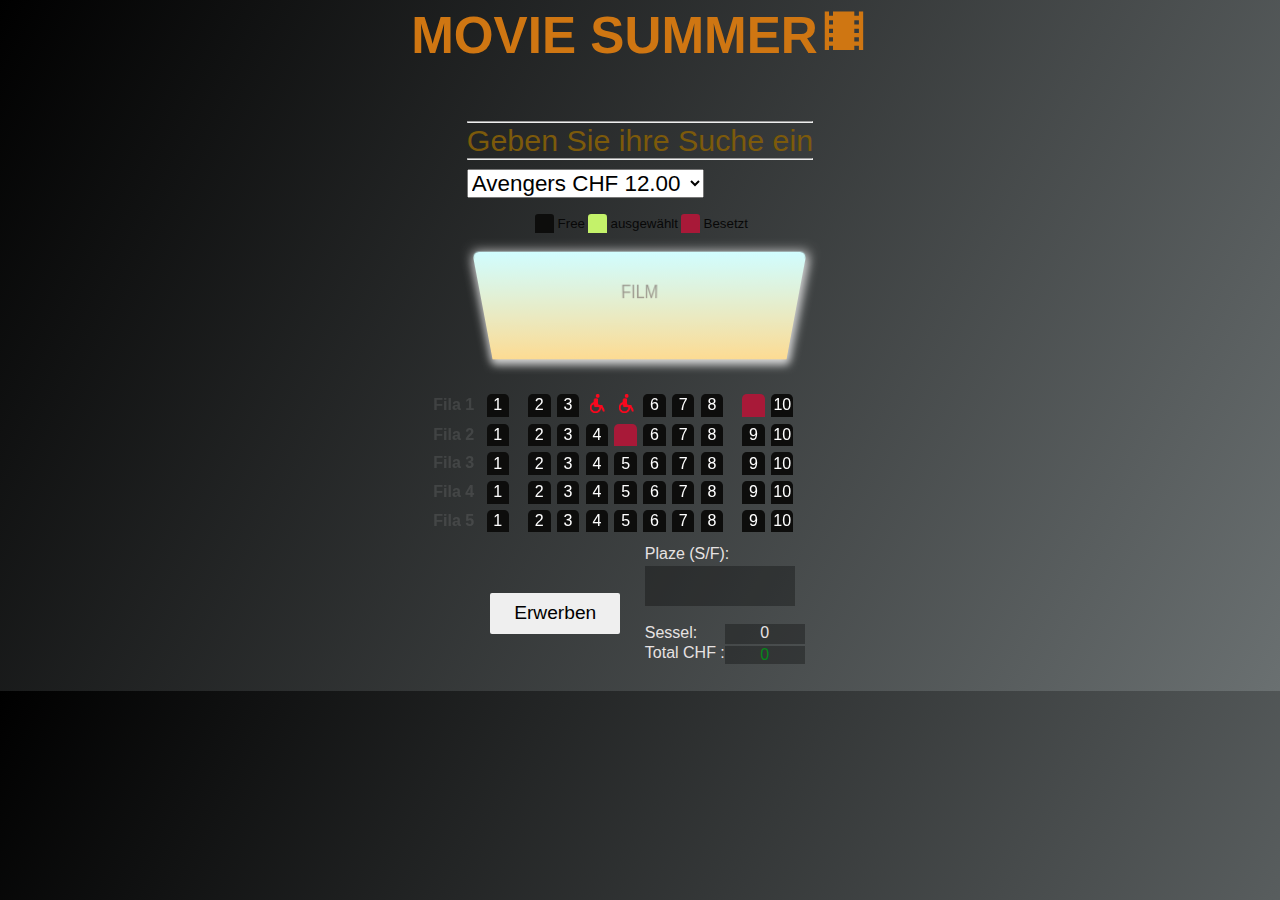
<file: movie-star-distribute/reservation/indexreservation.html>
<!DOCTYPE html>
<html lang="en">

<head>
  <meta charset="UTF-8" />
  <meta name="viewport" content="width=device-width, initial-scale=1.0" />
  <meta http-equiv="X-UA-Compatible" content="ie=edge" />
  <link href='https://unpkg.com/boxicons@2.1.2/css/boxicons.min.css' rel='stylesheet'>
  

  <title>MOVIE KINO </title>


  <link rel="stylesheet" href="css/main.css" />

  <link rel="icon" type="image/png" href="img/movie-film-2-120-317376.png">

  
</head>
<header>
  <dic class="container">
       <nav>
        <a href="../index.html" class="logo" title="Movie star landing page">
          <p class="logo"> <h1>MOVIE SUMMER<i class='bx bxs-film'></i></p></h1>
          
        </a>
      </nav>
  </dic>
  
  </header>
<main>
<body>
  <hr class="content">
   <label class="title" for="">Geben Sie ihre Suche ein</label> <br>
<hr>
     <select name="" id="film">
      <option value="12"> Avengers <span class="price"> CHF 12.00</span></option>
      <option value="11">Sonic <span class="price"> CHF 11.00</span></option>
      <option value="13">Scream <span class="price"> CHF 13.00</span></option>
      <option value="14">Marry me  <span class="price"> CHF 14.00</span></option>
      <option value="16">Elvis <span class="price"> CHF 16.00</span></option>
      <option value="22">Encanto<span class="price"> CHF 22.00</span></option>
      <option value="33">Lost City <span class="price"> CHF 33.00</span></option>
      <option value="10">Immenhof<span class="price"> CHF 10.00</span></option>
      <option value="12">Top Gun <span class="price"> CHF 12.00</span></option>
      <option value="9">Northman <span class="price"> CHF 9.00</span></option>
      <option value="8">Dog <span class="price"> CHF 9.00</span></option>
      <option value="7">Chroma<span class="price"> CHF 9.00</span></option>
      <option value="6">Minions <span class="price"> CHF 9.00</span></option>
     
     </select>
    </main>
  </div>


  <div class="cinemaInfo">
    <div class="seat info"></div>
    <small>Free</small>


    <div class="seat info selezionata"></div>
    <small>ausgewählt</small>


    <div class="seat info occupata"></div>
    <small>Besetzt</small>
  </div>

  <div class="theatre">
    <div class="screenArea"><span> FILM</span></div>
    <div class="theatreRows">
      <div class="row" id="1">
        <div class="rowNumb" id="1"></div>
        <div class="sedia" id="1"></div>
        <div class="sedia" id="2"></div>
        <div class="sedia" id="3"></div>
        <div class="seatwheelChair" id="4"><img class="wheelChair" src="img/icons8-wheelchair-52.png" alt=""></div>
        <div class="seatwheelChair" id="4"><img class="wheelChair" src="img/icons8-wheelchair-52.png" alt=""></div>
        <div class="sedia" id="6"></div>
        <div class="sedia" id="7"></div>
        <div class="sedia" id="8"></div>
        <div class="sedia occupata" id="9"></div>
        <div class="sedia" id="10"></div>
      </div>
      <div class="row" id="2">
        <div class="rowNumb" id="2"></div>
        <div class="sedia" id="1"></div>
        <div class="sedia" id="2"></div>
        <div class="sedia" id="3"></div>
        <div class="sedia" id="4"></div>
        <div class="sedia occupata" id="5"></div>
        <div class="sedia" id="6"></div>
        <div class="sedia" id="7"></div>
        <div class="sedia" id="8"></div>
        <div class="sedia" id="9"></div>
        <div class="sedia" id="10"></div>
      </div>
      <div class="row" id="3">
        <div class="rowNumb" id="3"></div>
        <div class="sedia" id="1"></div>
        <div class="sedia" id="2"></div>
        <div class="sedia" id="3"></div>
        <div class="sedia" id="4"></div>
        <div class="sedia" id="5"></div>
        <div class="sedia" id="6"></div>
        <div class="sedia" id="7"></div>
        <div class="sedia" id="8"></div>
        <div class="sedia" id="9"></div>
        <div class="sedia" id="10"></div>
      </div>
      <div class="row" id="4">
        <div class="rowNumb" id="4"></div>
        <div class="sedia" id="1"></div>
        <div class="sedia" id="2"></div>
        <div class="sedia" id="3"></div>
        <div class="sedia" id="4"></div>
        <div class="sedia" id="5"></div>
        <div class="sedia" id="6"></div>
        <div class="sedia" id="7"></div>
        <div class="sedia" id="8"></div>
        <div class="sedia" id="9"></div>
        <div class="sedia" id="10"></div>
      </div>
      <div class="row" id="5">
        <div class="rowNumb" id="5"></div>
        <div class="sedia" id="1"></div>
        <div class="sedia" id="2"></div>
        <div class="sedia" id="3"></div>
        <div class="sedia" id="4"></div>
        <div class="sedia" id="5"></div>
        <div class="sedia" id="6"></div>
        <div class="sedia" id="7"></div>
        <div class="sedia" id="8"></div>
        <div class="sedia" id="9"></div>
        <div class="sedia" id="10"></div>
      </div>
    </div>
  </div>

  <div class="checkout">
    <div class="checkOutAreaOne">
      <span> Plaze (S/F):</span>
      <div class="postoS"></div>
      <br>
      <div class="checkoutTotal">
        <span> Sessel:</span> <span class="sedieTotale"> 0 </span>
        <span> Total CHF : </span> <span class="costo"> 0 </span>
      </div>

      <br>
    </div>

    <div class="checkOutAreaTwo">
      <!-- BACKEND ROUTE -->
      <form action="https://YOURSITE.COM/CREDITCARDCHECKOUT" method="POST">
        <script src="https://checkout.stripe.com/checkout.js" class="stripe-button" data-key="pk_test_YOURSTRIPEKEY"
          data-amount="0" data-name="test" data-description="Sito Web Veloce"
          data-image="../movie-star-ditribute/images/3d.jpg" data-locale="auto" data-currency="chf">
        </script>
        <script>
          // Hide default stripe button
          document.getElementsByClassName('stripe-button-el')[0].style.display = 'none';
        </script>


        <button type="submit" class="btnAcquista">Erwerben</button>

      </form>


    </div>
  </div>


  <script src="js/main.js"></script>

</body>

</html>
</file>
<file: movie-star-distribute/reservation/css/main.css>
@import url("https://fonts.googleapis.com/css?family=Sigmar+One&display=swap");

button:hover{
  background-color: rgb(235, 234, 223);
   <!-- cuando se pasa sobre el boton el color cambia -->
}



.color-acento{ color:rgb(115, 115, 43); }

header{

  
}


header .logo{
  margin: auto;
  padding: 80px 80;
  font-weight: bold;
  color: rgb(207, 118, 18);
  font-size: 1.6em;

}

header .container{
  display: flex;
  flex-direction: row;
  align-items: right;
}

header nav{
  display: flex;
  flex-direction: row;
  text-align: center;
  padding-bottom: 25px;
}

header a{
  padding: 5px 12px;
  text-decoration: none;
  font-weight: bold;
  color: rgb(235, 219, 219);
}

header a:hover{
  color: rgb(237, 218, 18);
}

:root {
  --back-color: linear-gradient(120deg, rgb(0, 0, 0) 0%, #6a7071 100%);
  --main-color: rgb(124, 90, 11);
  --main-seat: rgb(13, 13, 12);
  --main-selected: rgb(196, 242, 106);
  --main-occupata: rgb(168, 25, 56);
}

* {
  font-family: 'Roboto', sans-serif, cursive;
  margin: 0;
  margin: 0;
  padding: 0;
  box-sizing: border-box;
}

body {
  display: flex;
  flex-direction: column;
  justify-content: center;
  align-items: center;
  height: 100%;
  width: auto;
  background: var(--back-color);
}

.content {
  display: flex;
  flex-direction: column;
  justify-content: center;
  align-items: center;
  margin-top: 1.6rem;
}

.cinemaInfo {
  display: flex;
  justify-content: space-between;
  align-items: center;
  color: #080808;
}

.content select {
  padding: 0 1rem;
  --moz--appearance: none;
  --webkit--appearance: none;
  appearance: none;
  border: 0;
  border-radius: 3px;

  outline: none;
}

select#film {
  font-size: 1.4rem;
  margin: 0.6rem 0;
}

.content select option {
  font-size: 1.1rem;
  padding: 0 1rem;
}

label.title {
  font-size: 1.9rem;
  color: var(--main-color);
}

.seat.info {
  display: flex;
  flex-direction: column;
  justify-content: center;
  align-items: center;

  font-family: sans-serif;
  color: #ffffff;

  background: var(--main-seat);
  height: 1.2rem;
  width: 1.2rem;
  margin: 0.4rem 0.2rem;
  border-top-left-radius: 0.2em;
  border-top-right-radius: 0.2em;
  cursor: pointer;
  transition: all 0.5s linear;
}

.sedia {
  display: flex;
  flex-direction: column;
  justify-content: center;
  align-items: center;

  font-family: sans-serif;
  color: #ffffff;

  background: var(--main-seat);
  height: 1.4rem;
  width: 1.4rem;
  margin: 0.2rem;
  padding: 0.2rem;
  border-top-left-radius: 0.3em;
  border-top-right-radius: 0.3em;
  cursor: pointer;
  perspective: 100px;
  transition: all 0.5s linear;
}

.sedia:not(.occupata):hover {
  background: rgb(12, 12, 12);
  transform: scale(1.1);
}

.seat.info:hover {
  cursor: default;
  transform: scale(1.1);
}

.sedia.selezionata {
  background: var(--main-selected);
}

.sedia.occupata {
  background: var(--main-occupata);
  cursor: default;
}

.seat.info.occupata {
  background: var(--main-occupata);
  cursor: default;
}

.seat.info.selezionata {
  background: var(--main-selected);
  cursor: default;
}

.sedia:nth-of-type(2) {
  margin-right: 1rem;
}

.sedia:nth-last-of-type(2) {
  margin-left: 1rem;
}

.screenArea {
  background: linear-gradient(to top, #fddb92 0%, #d1fdff 100%);
  height: 100px;
  width: 100%;
  margin: 0.8rem 0;
  transform: rotateX(-10deg);
  box-shadow: 1px 3px 10px 3px rgba(255, 255, 255, 0.8);
  border-top-left-radius: 6px;
  border-top-right-radius: 6px;
  text-align: center;
  -webkit-transform: rotateX(-15deg);
  -moz-transform: rotateX(-10deg);
  -ms-transform: rotateX(-10deg);
  -o-transform: rotateX(-10deg);
}

.screenArea span {
  display: flex;
  flex-direction: column;
  align-items: center;
  justify-content: center;
  height: 70px;
  color: rgba(105, 84, 84, 0.556);
}

.theatre {
  margin-top: 0.4rem;
  perspective: 200px;
}

div.row {
  display: flex;
  position: relative;
}

div.theatreRows {
  margin-top: 2rem;
}

.rowNumb {
  font-family: sans-serif;
  font-weight: 600;
  text-decoration: none;
  opacity: 0.1;
  color: #ffffff;

  position: absolute;
  left: -50px;
  top: 5px;
  transition: 0.5s linear;
}

.rowNumb:hover {
  transform: scale(1.2);
  opacity: 1;
}

.checkout {
  margin: 0.6rem 0;
  color: rgba(231, 226, 226, 1);

  display: grid;
  grid-template-columns: 1fr 1fr;
  grid-template-rows: 1fr;
  grid-template-areas: "areaTwo areaOne";
  grid-gap: 0.6rem;
}

.checkout span.costo {
  color: rgb(4, 136, 26);
}

.costo {
  display: inline-block;
  min-width: 20px;

  background: rgba(0, 0, 0, 0.3);
  text-align: center;
  margin-top: 0.1rem;
}

.sedieTotale {
  display: inline-block;
  min-width: 20px;

  background: rgba(0, 0, 0, 0.3);

  text-align: center;
}

.postoS {
  min-height: 40px;
  max-width: 150px;
  margin-top: 0.2rem;
  font-family: sans-serif;
  font-size: 1rem;
  font-weight: 600;
  color: var(--main-color);
  background: rgba(0, 0, 0, 0.3);
}

.btnAcquista {
  border: none;
  outline: none;
  width: 130px;
  padding: 0.6rem;
  margin-top: 0.6rem;
  margin-bottom: 0.6rem;
  border-radius: 2px;
  cursor: pointer;
  transition: 0.5s linear;
  text-align: center;
  font-size: 1.2rem;
}

.btnAcquista:hover {
  color: #ffffff;
  background: var(--main-color);
}

.checkOutAreaOne {
  grid-area: areaOne;
}

.checkOutAreaTwo {
  grid-area: areaTwo;
  display: flex;
  flex-direction: column;
  justify-content: center;
  align-items: center;
}

.checkoutTotal {
  display: grid;
  grid-template-columns: 1fr 1fr;
  grid-template-rows: 1fr 1fr;
}

.wheelChair {
  width: 1.2rem;
  color: var(--main-color);
  /* padding: 0 0.2rem; */
  margin: 0.2rem 0.3rem;
  text-align: center;
}

/* MEDIA QUERY  */
@media only screen and (max-width: 768px) {
  .btnAcquista {
    font-size: 1rem;
    padding: 0.2rem;
  }

  .screenArea {
    background: #f8f6d8;
    height: 80px;
    width: 100%;
    margin: 0.2rem auto;
    transform: rotateX(-45deg);
    box-shadow: 1px 5px 20px #f8f5cd;
    border-top-left-radius: 6px;
    border-top-right-radius: 6px;

    text-align: center;
  }

  .screenArea span {
    display: flex;
    flex-direction: column;
    align-items: center;
    justify-content: center;
    height: 50px;
    color: rgba(0, 0, 0, 0.2);
  }
}
</file>
